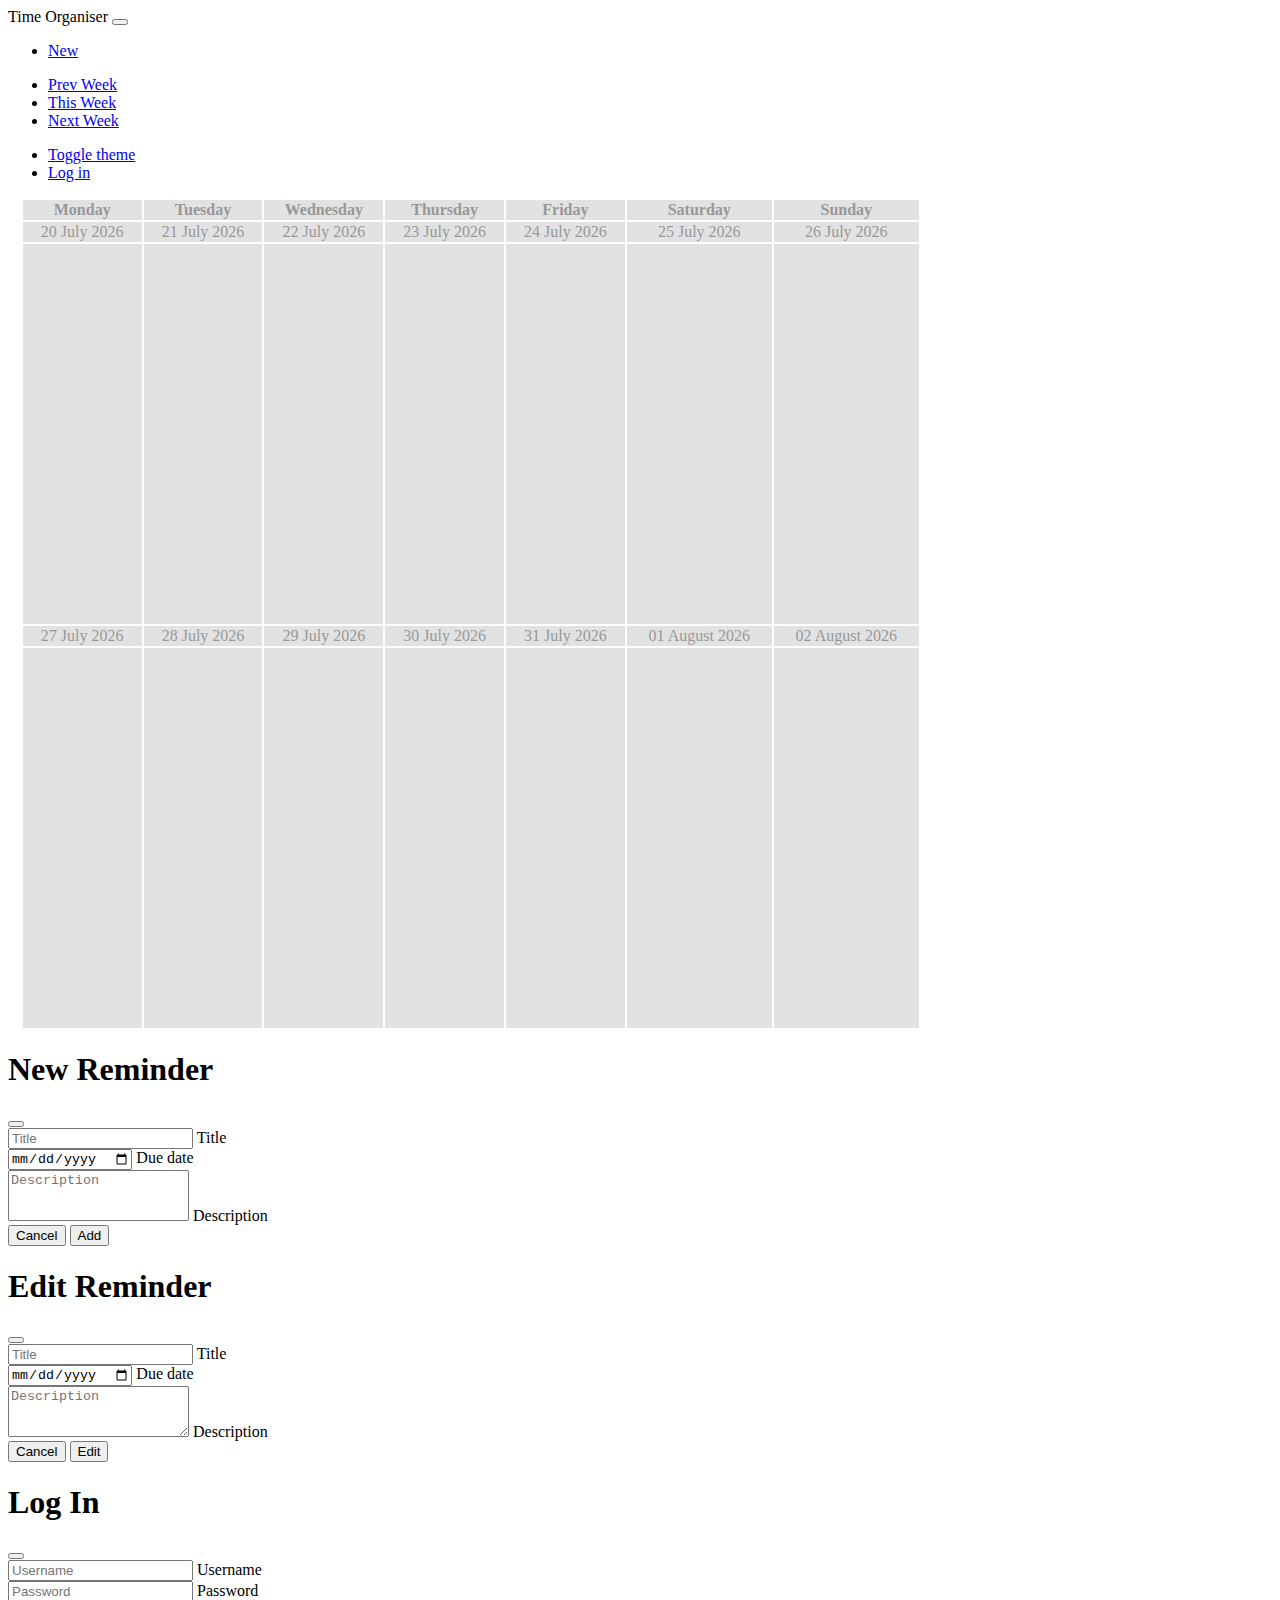
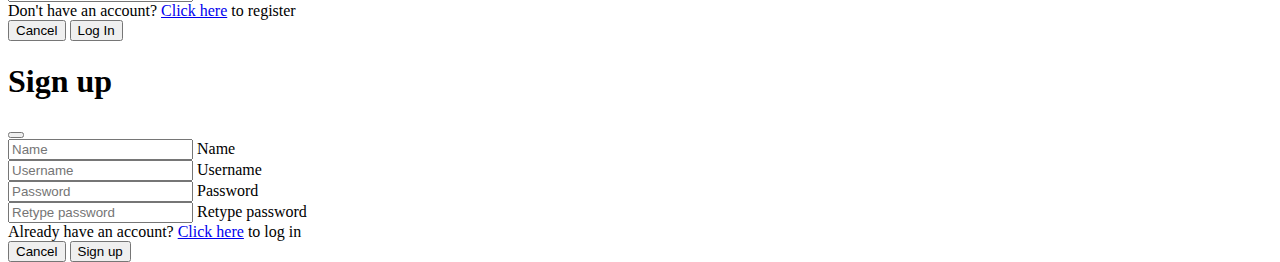
<file: index.html>
<!DOCTYPE html>
<html lang="en">
<head>
    <meta charset="UTF-8">
    <meta name="viewport" content="width=device-width, initial-scale=1.0">
    <title>Time Organiser</title>

    <link rel="stylesheet" href="css/style.css">

    <!-- Bootstrap 5.3.2 CSS -->
    <link href="https://cdn.jsdelivr.net/npm/bootstrap@5.3.2/dist/css/bootstrap.min.css" rel="stylesheet" integrity="sha384-T3c6CoIi6uLrA9TneNEoa7RxnatzjcDSCmG1MXxSR1GAsXEV/Dwwykc2MPK8M2HN" crossorigin="anonymous">
    <script src="https://cdn.jsdelivr.net/npm/bootstrap@5.3.2/dist/js/bootstrap.bundle.min.js" integrity="sha384-C6RzsynM9kWDrMNeT87bh95OGNyZPhcTNXj1NW7RuBCsyN/o0jlpcV8Qyq46cDfL" crossorigin="anonymous"></script>
    <script src="https://ajax.googleapis.com/ajax/libs/jquery/3.7.1/jquery.min.js"></script>

</head>
<body id="body" data-bs-theme="light">
    <!-- Navbar -->
    <nav class="navbar navbar-expand-lg bg-dark border-bottom" data-bs-theme="dark">

        <div class="container-fluid">

            <a class="navbar-brand">Time Organiser</a>
            <button class="navbar-toggler" type="button" data-bs-toggle="collapse" data-bs-target="#navbarSupportedContent" aria-controls="navbarSupportedContent" aria-expanded="false" aria-label="Toggle navigation">
                <span class="navbar-toggler-icon"></span>
            </button>
            <div class="collapse navbar-collapse" id="navbarSupportedContent">

                <ul class="navbar-nav">

                    <li class="nav-item">
                        <a href="#" class="nav-link logged-in" data-bs-target="#new-reminder-modal" data-bs-toggle="modal">New</a>
                    </li>

                    <!-- <li class="nav-item dropdown">
                        <button class="nav-link dropdown-toggle logged-in" type="button" data-bs-toggle="dropdown" aria-expanded="false">Edit</button>
                        <ul class="dropdown-menu">
                            <li class="dropdown-item">
                                <a href="#" class="dropdown-item">Edit</a>
                            </li>
                            <li class="dropdown-item">
                                <a href="#" class="dropdown-item">Delete</a>
                            </li>
                        </ul>
                    </li> -->

                </ul>

                <ul class="navbar-nav ms-auto">

                    <li class="nav-item">
                        <a href="#" class="nav-link logged-in" onclick="calendar_data.previous_week();">Prev Week</a>
                    </li>
                    <li class="nav-item">
                        <a href="#" class="nav-link logged-in" onclick="calendar_data.this_week();">This Week</a>
                    </li>
                    <li class="nav-item">
                        <a href="#" class="nav-link logged-in" onclick="calendar_data.next_week();">Next Week</a>
                    </li>

                </ul>

                <ul class="navbar-nav ms-auto">

                    <li class="nav-item">
                        <a href="#" class="nav-link" onclick="toggle_theme();">Toggle theme</a>
                    </li>

                    <li class="nav-item">
                        <a href="#" class="nav-link active" id="log-in-button" data-bs-target="#log-in-modal" data-bs-toggle="modal">Log in</a>
                        <a href="#" class="nav-link" id="log-out-button" onclick="logout();">Log out</a>
                    </li>

                </ul>

            </div>

        </div>
    </nav>
    <!-- Calendar table -->
    <div id="calendar">

        <table class="table table-bordered table-responsive" id="table">
            <thead>
                <tr>
                    <th scope="col" class="centre-table table-data">Monday</th>
                    <th scope="col" class="centre-table table-data">Tuesday</th>
                    <th scope="col" class="centre-table table-data">Wednesday</th>
                    <th scope="col" class="centre-table table-data">Thursday</th>
                    <th scope="col" class="centre-table table-data">Friday</th>
                    <th scope="col" class="centre-table table-data">Saturday</th>
                    <th scope="col" class="centre-table table-data">Sunday</th>

                </tr>
            </thead>
            <tbody>
                <tr class="dates">
                    <td class="centre-table table-data" id="date1"></td>
                    <td class="centre-table table-data" id="date2"></td>
                    <td class="centre-table table-data" id="date3"></td>
                    <td class="centre-table table-data" id="date4"></td>
                    <td class="centre-table table-data" id="date5"></td>
                    <td class="centre-table table-data" id="date6"></td>
                    <td class="centre-table table-data" id="date7"></td>
                </tr>
                <tr>
                    <td class="table-data" id="cal1">
                    </td>
                    <td class="table-data" id="cal2"></td>
                    <td class="table-data" id="cal3"></td>
                    <td class="table-data" id="cal4"></td>
                    <td class="table-data" id="cal5"></td>
                    <td class="table-data" id="cal6"></td>
                    <td class="table-data" id="cal7"></td>
                </tr>
                <tr class="dates">
                    <td class="centre-table table-data" id="date8"></td>
                    <td class="centre-table table-data" id="date9"></td>
                    <td class="centre-table table-data" id="date10"></td>
                    <td class="centre-table table-data" id="date11"></td>
                    <td class="centre-table table-data" id="date12"></td>
                    <td class="centre-table table-data" id="date13"></td>
                    <td class="centre-table table-data" id="date14"></td>
                </tr>
                <tr>
                    <td class="table-data" id="cal8"></td>
                    <td class="table-data" id="cal9"></td>
                    <td class="table-data" id="cal10"></td>
                    <td class="table-data" id="cal11"></td>
                    <td class="table-data" id="cal12"></td>
                    <td class="table-data" id="cal13"></td>
                    <td class="table-data" id="cal14"></td>
                </tr>
            </tbody>
        </table>

    </div>

    <div class="modal fade" id="new-reminder-modal" tabindex="-1" aria-labelledby="new-register-modal-label" aria-hidden="true">
        <div class="modal-dialog modal-dialog-centered">
            <div class="modal-content">
                <div class="modal-header">
                    <h1 class="modal-title fs-5" id="new-register-modal-label">New Reminder</h1>
                    <button type="button" class="btn-close" data-bs-dismiss="modal" aria-label="Close"></button>
                </div>
                <div class="modal-body">
                    <!-- Reminder needs a description, due date -->
                    <form class="needs-validation was-validated" novalidate="" id="new-reminder-form">
                        <div class="form-floating mb-3">
                            <input type="text" class="form-control" id="new-reminder-title" placeholder="Title" required>
                            <label for="new-reminder-title">Title</label>
                        </div>
                        <div class="form-floating mb-3">
                            <input type="date" class="form-control" id="new-reminder-due-date" required>
                            <label for="new-reminder-due-date">Due date</label>
                        </div>
                        <!-- Another input using text-area -->
                        <div class="form-floating mb-3">
                            <textarea class="form-control" id="new-reminder-description" placeholder="Description" rows="3" maxlength="500" required></textarea>
                            <label for="new-reminder-notes">Description</label>
                        </div>
                </div>
                <div class="modal-footer">
                    <button type="button" class="btn btn-secondary" data-bs-dismiss="modal">Cancel</button>
                    <button type="button" class="btn btn-primary" onclick="newReminder();">Add</button>
                </div>
            </div>
        </div>
    </div>

    <div class="modal fade" id="edit-reminder-modal" tabindex="-1" aria-labelledby="edit-register-modal-label" aria-hidden="true">
        <div class="modal-dialog modal-dialog-centered">
            <div class="modal-content">
                <div class="modal-header">
                    <h1 class="modal-title fs-5" id="edit-register-modal-label">Edit Reminder</h1>
                    <button type="button" class="btn-close" data-bs-dismiss="modal" aria-label="Close"></button>
                </div>
                <div class="modal-body">
                    <!-- Reminder needs a description, due date -->
                    <form class="needs-validation was-validated" novalidate="" id="edit-reminder-form">
                        <div class="form-floating mb-3">
                            <input type="text" class="form-control" id="edit-reminder-title" placeholder="Title" required>
                            <label for="edit-reminder-title">Title</label>
                        </div>
                        <div class="form-floating mb-3">
                            <input type="date" class="form-control" id="edit-reminder-due-date" required>
                            <label for="edit-reminder-due-date">Due date</label>
                        </div>
                        <!-- Another input using text-area -->
                        <div class="form-floating mb-3">
                            <textarea class="form-control" id="edit-reminder-description" placeholder="Description" rows="3" maxlength="500" required></textarea>
                            <label for="edit-reminder-notes">Description</label>
                        </div>
                        <input type="hidden" id="edit-reminder-id" value="">
                </div>
                <div class="modal-footer">
                    <button type="button" class="btn btn-secondary" data-bs-dismiss="modal">Cancel</button>
                    <button type="button" class="btn btn-primary" onclick="editReminderSubmit();">Edit</button>
                </div>
            </div>
        </div>
    </div>

    <!-- Login form -->
    <div class="modal fade" id="log-in-modal" tabindex="-1" aria-labelledby="log-in-modal-label" aria-hidden="true">
        <div class="modal-dialog modal-dialog-centered">
            <div class="modal-content">
                <div class="modal-header">
                    <h1 class="modal-title fs-5" id="log-in-modal-label">Log In</h1>
                    <button type="button" class="btn-close" data-bs-dismiss="modal" aria-label="Close"></button>
                </div>
                <div class="modal-body">
                    <!-- Log in form -->

                    <form class="needs-validation was-validated" novalidate="" id="login-form">
                        <div class="form-floating mb-3">
                            <input type="username" class="form-control" id="username" placeholder="Username" required>
                            <label for="username">Username</label>
                            <!-- <div class="invalid-feedback">Please enter a username</div> -->
                        </div>
                        <div class="form-floating mb-3">
                            <input type="password" class="form-control" id="password" placeholder="Password" required>
                            <label for="password">Password</label>
                        </div>
                    </form>

                    Don't have an account? <a href="#" data-bs-target="#register-modal" data-bs-toggle="modal" data-bs-dismiss="modal">Click here</a> to register
                </div>
                <div class="modal-footer">
                    <button type="button" class="btn btn-secondary" data-bs-dismiss="modal">Cancel</button>
                    <button type="button" class="btn btn-primary" onclick="login();">Log In</button>
                </div>
            </div>
        </div>
    </div>


    <div class="modal fade" id="register-modal" tabindex="-1" aria-labelledby="register-modal-label" aria-hidden="true">
        <div class="modal-dialog modal-dialog-centered">
            <div class="modal-content">
                <div class="modal-header">
                    <h1 class="modal-title fs-5" id="register-modal-label">Sign up</h1>
                    <button type="button" class="btn-close" data-bs-dismiss="modal" aria-label="Close"></button>
                </div>
                <div class="modal-body">
                    <!-- Sign up form -->

                    <form class="needs-validation was-validated" novalidate="" id="register-form">
                        <div class="form-floating mb-3">
                            <input type="name" class="form-control" id="namereg" placeholder="Name" required>
                            <label for="name">Name</label>
                            <!-- <div class="invalid-feedback">Please enter a username</div> -->
                        </div>
                        <div class="form-floating mb-3">
                            <input type="username" class="form-control" id="usernamereg" placeholder="Username" required>
                            <label for="username">Username</label>
                            <!-- <div class="invalid-feedback">Please enter a username</div> -->
                        </div>
                        <div class="form-floating mb-3">
                            <input type="password" class="form-control" id="passwordreg" placeholder="Password" required>
                            <label for="password">Password</label>
                        </div>
                        <div class="form-floating mb-3">
                            <input type="password" class="form-control" id="passwordreg2" placeholder="Retype password" required>
                            <label for="password2">Retype password</label>
                        </div>
                    </form>

                    Already have an account? <a href="#" data-bs-target="#log-in-modal" data-bs-toggle="modal" data-bs-dismiss="modal">Click here</a> to log in

                </div>
                <div class="modal-footer">
                    <button type="button" class="btn btn-secondary" data-bs-dismiss="modal">Cancel</button>
                    <button type="button" class="btn btn-primary" onclick="register();">Sign up</button>
                </div>
            </div>
        </div>
    </div>

    <!-- Log in success notification -->

    <div class="alert alert-success d-flex align-items-center" class="alerts" id="log-in-alert" role="alert" onclick="hide_log_in_alert();">Log in successful!</div>
    
    <div class="alert alert-danger d-flex align-items-center" class="alerts" id="log-in-failed-alert" role="alert" onclick="hide_log_in_failed_alert();">Incorrect username or password!</div>

    <div class="alert  d-flex align-items-center" class="alerts" id="alert" role="alert" onclick="hide_alert();">This is an alert!</div>

    <script src="js/script.js"></script>

</body>
</html>
</file>
<file: css/style.css>
html {
    height: 100vh;
}

body {
    height: 100vh;
}

#log-in-button {
    display: none;
}

#calendar {
    margin: 1vh 1vw;
    overflow-x: scroll;
}

#alert {
    position: absolute;
    top: -70px;
    left: 1vw;
    width: 98vw;
    z-index: 100;
    max-height: 60px;
    transition: top 0.5s ease-in-out;
}

#log-in-alert {
    position: absolute;
    top: -70px;
    left: 1vw;
    width: 98vw;
    z-index: 100;
    max-height: 60px;
    transition: top 0.5s ease-in-out;
}

#log-in-failed-alert {
    position: absolute;
    top: -70px;
    left: 1vw;
    width: 98vw;
    z-index: 100;
    max-height: 60px;
    transition: top 0.5s ease-in-out;
}

#table {
    table-layout: fixed;
    min-width: 900px;
}

.centre-table {
    text-align: center;
}

.dates {
    height: 16px;
}

.no-border {
    border: none;
}

#new-reminder-description {
    height: auto;
    resize: none;
}

#count_message {
    background-color: smoke;
    margin-top: -20px;
    margin-right: 5px;
}

[data-bs-theme=light] .form-check-input:checked {
    background-color: #212529;
}

[data-bs-theme=dark] .form-check-input:checked {
    background-color: #716af3;
}
</file>
